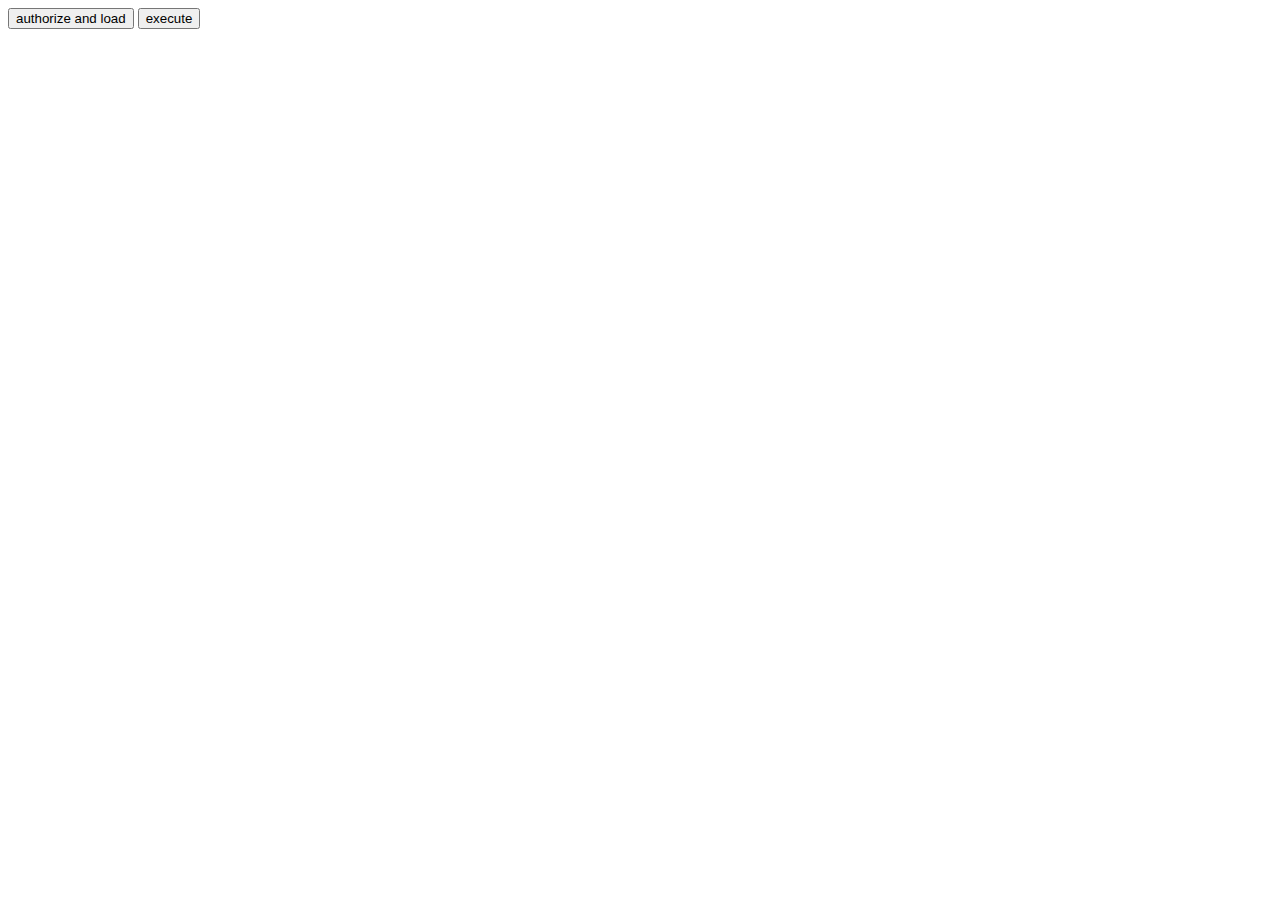
<file: archive/inde.html>
<html>
  <head></head>
  <body>
    <!--
    BEFORE RUNNING:
    ---------------
    1. If not already done, enable the Google Sheets API
       and check the quota for your project at
       https://console.developers.google.com/apis/api/sheets
    2. Get access keys for your application. See
       https://developers.google.com/api-client-library/javascript/start/start-js#get-access-keys-for-your-application
    3. For additional information on authentication, see
       https://developers.google.com/sheets/api/quickstart/js#step_2_set_up_the_sample
    -->
    <!-- <script
      async
      defer
      src="https://apis.google.com/js/api.js"
      onload="this.onload=function(){};handleClientLoad()"
      onreadystatechange="if (this.readyState === 'complete') this.onload()"
    ></script>
    <script>
      let spreadsheetId;
      let newTitle = "hello";
      function makeApiCall() {
        gapi.client.sheets.spreadsheets
          .create({
            properties: {
              title: newTitle,
            },
          })
          .then((response) => {
            console.log(response.result);
            console.log(response.result.spreadsheetId);
            spreadsheetId = response.result.spreadsheetId;
            console.log(response.result.spreadsheetUrl);
          });
      }

      function initClient() {
        var API_KEY = "AIzaSyDdv5jsplYX7HY3E35Ke1SozlJ-31p3SPM"; // TODO: Update placeholder with desired API key.

        var CLIENT_ID =
          "246903241309-cf4jvkekfj302tcg2ktrufa5r43821i4.apps.googleusercontent.com"; // TODO: Update placeholder with desired client ID.

        var SCOPE = "https://www.googleapis.com/auth/spreadsheets";

        gapi.client
          .init({
            apiKey: API_KEY,
            clientId: CLIENT_ID,
            scope: SCOPE,
            discoveryDocs: [
              "https://sheets.googleapis.com/$discovery/rest?version=v4",
            ],
          })
          .then(function () {
            gapi.auth2.getAuthInstance().isSignedIn.listen(updateSignInStatus);
            updateSignInStatus(gapi.auth2.getAuthInstance().isSignedIn.get());
          });
      }

      function handleClientLoad() {
        gapi.load("client:auth2", initClient);
      }

      function updateSignInStatus(isSignedIn) {
        if (isSignedIn) {
          start();
        }
      }

      function handleSignInClick(event) {
        gapi.auth2.getAuthInstance().signIn();
      }

      function handleSignOutClick(event) {
        gapi.auth2.getAuthInstance().signOut();
      }

      async function start() {
        makeApiCall();
        await sleep(4000);
        // update();
      }

      function sleep(ms) {
        return new Promise((resolve) => setTimeout(resolve, ms));
      }
    </script>

    <button id="signin-button" onclick="handleSignInClick()">Sign in</button>
    <button id="signout-button" onclick="handleSignOutClick()">Sign out</button> -->
    <script src="https://apis.google.com/js/api.js"></script>
    <script>
      /**
       * Sample JavaScript code for youtube.playlists.list
       * See instructions for running APIs Explorer code samples locally:
       * https://developers.google.com/explorer-help/guides/code_samples#javascript
       */

      function authenticate() {
        return gapi.auth2
          .getAuthInstance()
          .signIn({ scope: "https://www.googleapis.com/auth/youtube.readonly" })
          .then(
            function () {
              console.log("Sign-in successful");
            },
            function (err) {
              console.error("Error signing in", err);
            }
          );
      }
      function loadClient() {
        gapi.client.setApiKey("AIzaSyDdv5jsplYX7HY3E35Ke1SozlJ-31p3SPM");
        return gapi.client
          .load("https://www.googleapis.com/discovery/v1/apis/youtube/v3/rest")
          .then(
            function () {
              console.log("GAPI client loaded for API");
            },
            function (err) {
              console.error("Error loading GAPI client for API", err);
            }
          );
      }
      // Make sure the client is loaded and sign-in is complete before calling this method.
      function execute() {
        return gapi.client.youtube.playlists
          .list({
            part: ["snippet,contentDetails"],
            channelId: "UC0KebwUwkaJCV8eL0rHH14A",
            maxResults: 25,
          })
          .then(
            function (response) {
              // Handle the results here (response.result has the parsed body).
              console.log("Response", response);
            },
            function (err) {
              console.error("Execute error", err);
            }
          );
      }
      gapi.load("client:auth2", function () {
        gapi.auth2.init({
          client_id:
            "246903241309-cf4jvkekfj302tcg2ktrufa5r43821i4.apps.googleusercontent.com",
        });
      });
    </script>
    <button onclick="authenticate().then(loadClient)">
      authorize and load
    </button>
    <button onclick="execute()">execute</button>
  </body>
</html>
<!-- change spreadsheet title -->
</file>
